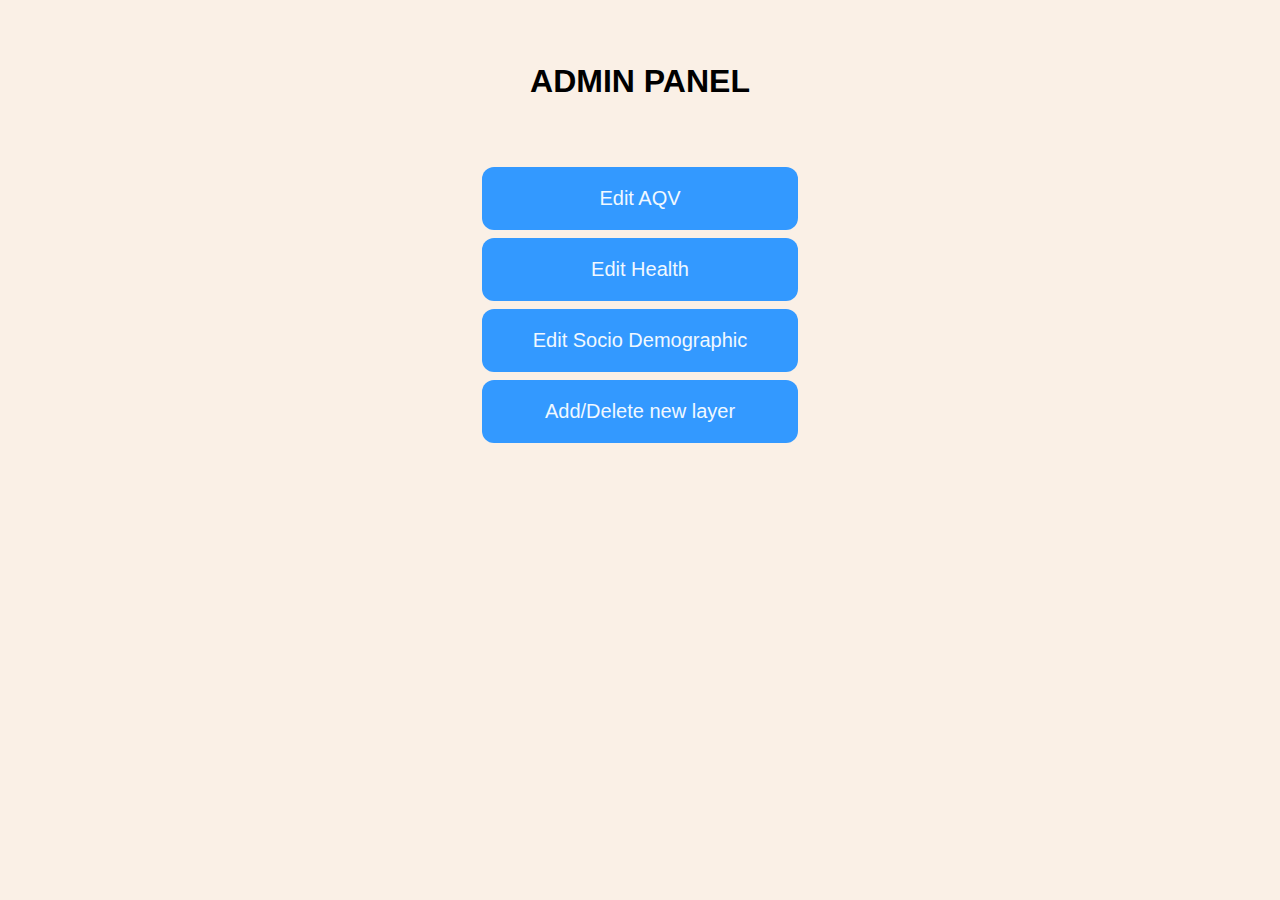
<file: index.html>
<html>
  <head>
    <style>
      body {
        background-color: linen;
        font-family: sans-serif;
      }
      #editbtns {
        display: flex;
        flex-direction: column;
        justify-content: space-around;
        align-items: center;
        margin-top: 5%;
      }
      button {
        width: 25%;
        background-color: #3399ff;
        border: none;
        color: white;
        padding: 20px;
        text-align: center;
        text-decoration: none;
        display: inline-block;
        font-size: 16px;
        margin: 4px 2px;
        border-radius: 12px;
        size: 50%;
      }
      a {
        color: aliceblue;
        font-size: 20px;
        text-decoration: none;
      }
      h1 {
        text-align: center;
        margin-top: 5%;
      }
    </style>
  </head>
  <body>
    <h1>ADMIN PANEL</h1>
    <div id="editbtns">
      <button id="editaqv">
        <a href="components/aqv/aqv.html">Edit AQV</a>
      </button>
      <button id="edithealth">
        <a href="components/health/health.html">Edit Health</a>
      </button>
      <button id="editsocio">
        <a href="components/socio/socio.html">Edit Socio Demographic</a>
      </button>
      <button id="addlayer">
        <a href="components/newlayer/newlayer.html">Add/Delete new layer</a>
      </button>
    </div>
  </body>
</html>
</file>
